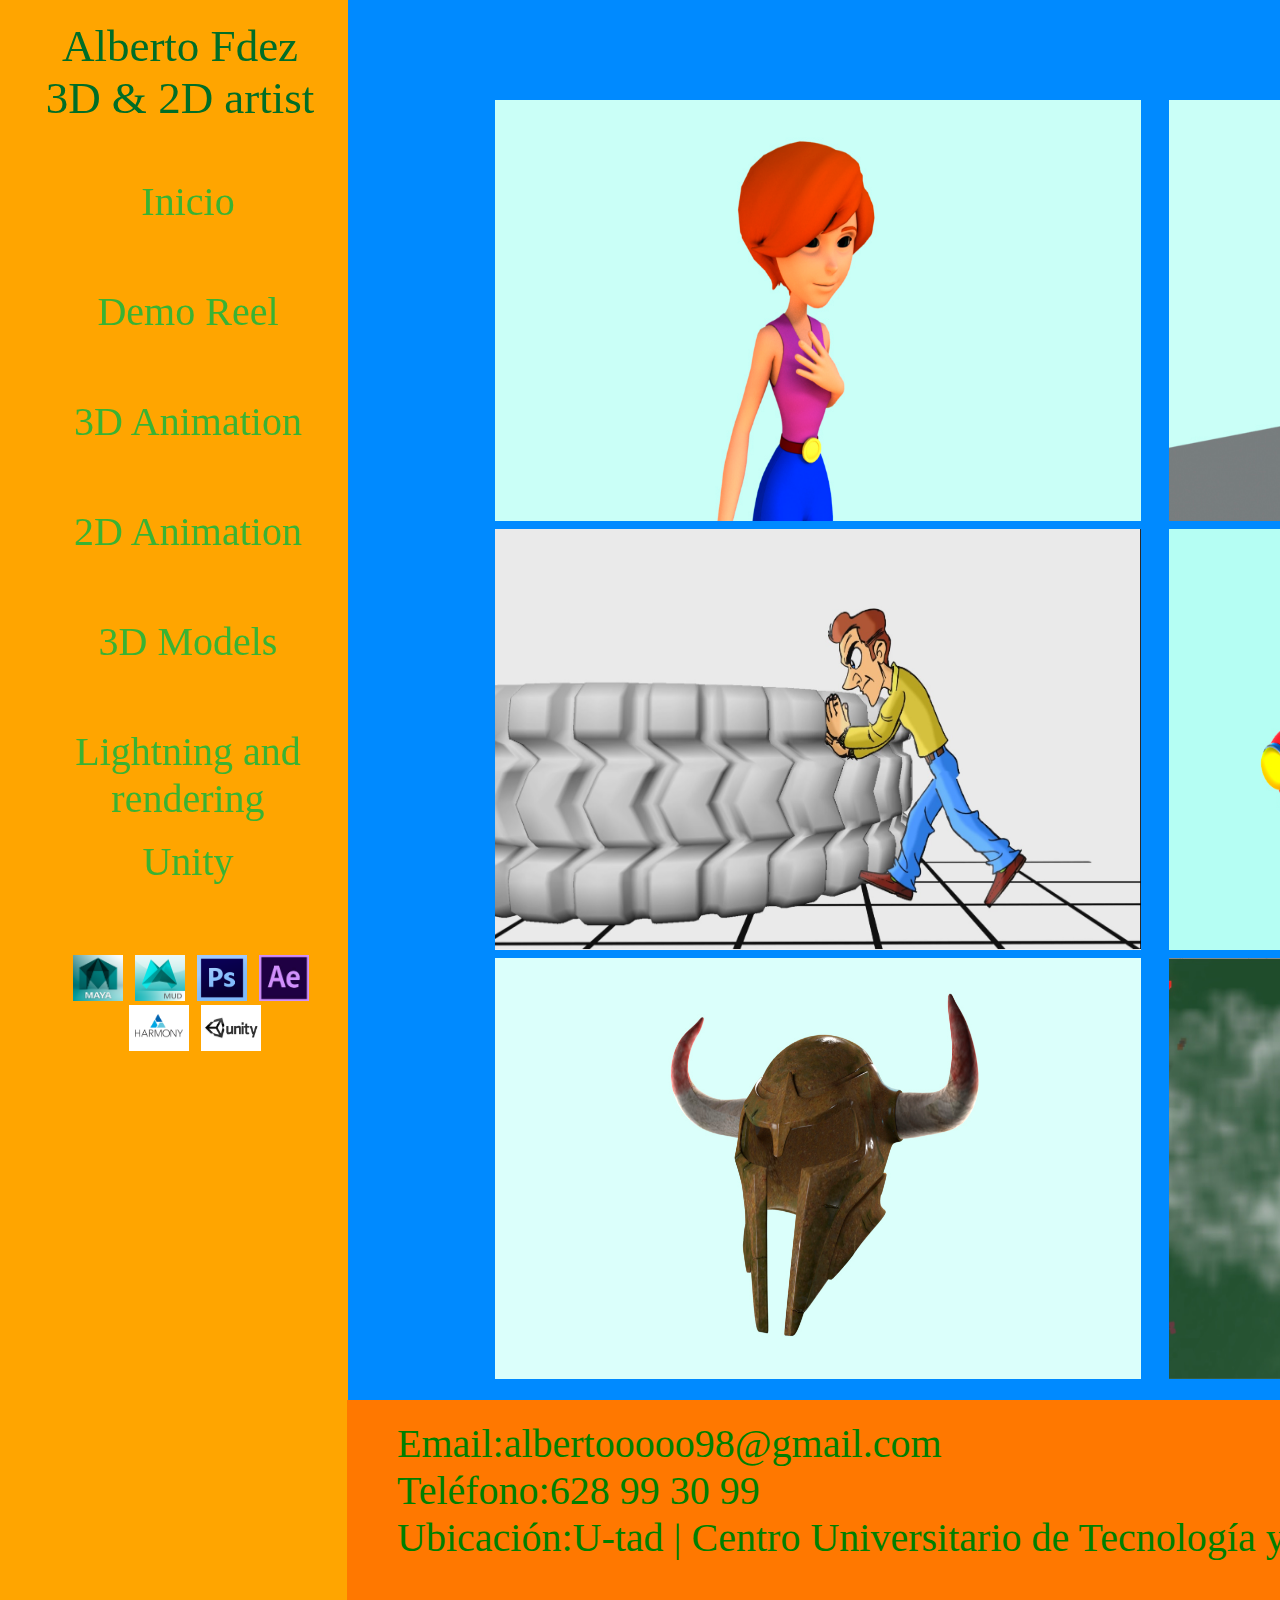
<file: index.html>
﻿<!DOCTYPE html>

	<html lang = "es">
	
		<head>
			<meta charset="UTF-8">
			<link rel="stylesheet" type="text/css" href="styles/indexStyle.css">
			<title>AlbertoFdez</title>
		</head>
	<body>
	
	<nav class="menu">
		<ul>
		   <li><a href="index.html">Inicio</a></li>
		   <li><a href="demoReel.html">Demo Reel</a></li>
		   <li><a href="3danimation.html">3D Animation</a></li>
		   <li><a href="2danimation.html">2D Animation</a></li>
		   <li><a href="3dmodels.html">3D Models</a></li>
		   <li><a href="lightning&render.html">Lightning and rendering</a></li>
		   <li><a href="unity.html">Unity</a></li>
		   
		   
		</ul>
	
			<div id="presentation">
				Alberto Fdez</br>3D & 2D artist
			</div>
				<div id="me">
					<img src="images/maya.png" alt="maya" style="width:50px;height:46px;">
					&nbsp;
					<img src="images/mudbox.png" alt="mudbox" style="width:50px;height:46px;">
					&nbsp;
					<img src="images/photoshop.png" alt="photoshop" style="width:50px;height:46px;">
					&nbsp;
					<img src="images/afterEffects.jpg" alt="After Effects" style="width:50px;height:46px;">
					&nbsp;
					<img src="images/harmony.png" alt="Harmony" style="width:60px;height:46px;">
					&nbsp;
					<img src="images/unity.jpg" alt="Unity" style="width:60px;height:46px;">
				</div>
	</nav>
	
	<section class="content">
	
		<article class="subSection">
		
			<div class="text">
			
				<div class = "titles" ><a href="demoReel.html">DEMO REEL 2017</a></div>
				
			</div>
			
			<div class="img">
				<img src="images/demoReelindex.jpg" alt="demoReelindex" style="width:646px;height:421px;">
			</div>
			
		</article>
		
		<article class="subSection">
		
			<div class="text">
			
					<div class = "titles" ><a href="3danimation.html">3D ANIMATION</a></div>
			</div>
				
					<div class="img">
					<img src="images/animIndex.jpg" alt="animSkate" style="width:646px;height:421px;">
						</div>
		</article>
		
		<article class="subSection">
		
			<div class="text">
			
				<div class = "titles" ><a href="2danimation.html">2D ANIMATION</a></div>
				
			</div>
			
			<div class="img">
				<img src="images/2dIndex.jpg" alt="2dIndex" style="width:646px;height:421px;">
					</div>
			
		</article>
		
		<article class="subSection">
		
			<div class="text">
			
				<div class = "titles" ><a href="3dmodels.html">3D MODELS</a></div>
				
			</div>
				<div class="img">
					<img src="images/coche.jpg" alt="AC_COBRA_1962" style="width:646px;height:421px;">
				</div>
		</article>
		
		<article class="subSection">
		
			<div class="text">
			
				<div class = "titles" ><a href="lightning&render.html">LIGHTS & RENDER</a></div>
				
			</div>
				<div class="img">
					<img src="images/casco.jpg" alt="casco" style="width:646px;height:421px;">
				</div>
		</article>
		
		<article class="subSection">
		
			<div class="text">
			
				<div class = "titles" ><a href="unity.html">UNITY GAMES</a></div>
				
			</div>
				<div class="img">
					<img src="images/unityGame.jpg" alt="unityGame" style="width:646px;height:421px;">
				</div>
		</article>
		
	</section>
	
	<footer class="contact">
	
		<div class="textContact">Email:albertooooo98@gmail.com</br>
		Teléfono:628 99 30 99</br>
		Ubicación:U-tad | Centro Universitario de Tecnología y Arte Digital</div>
	
	</footer>
	
	</body>
</file>
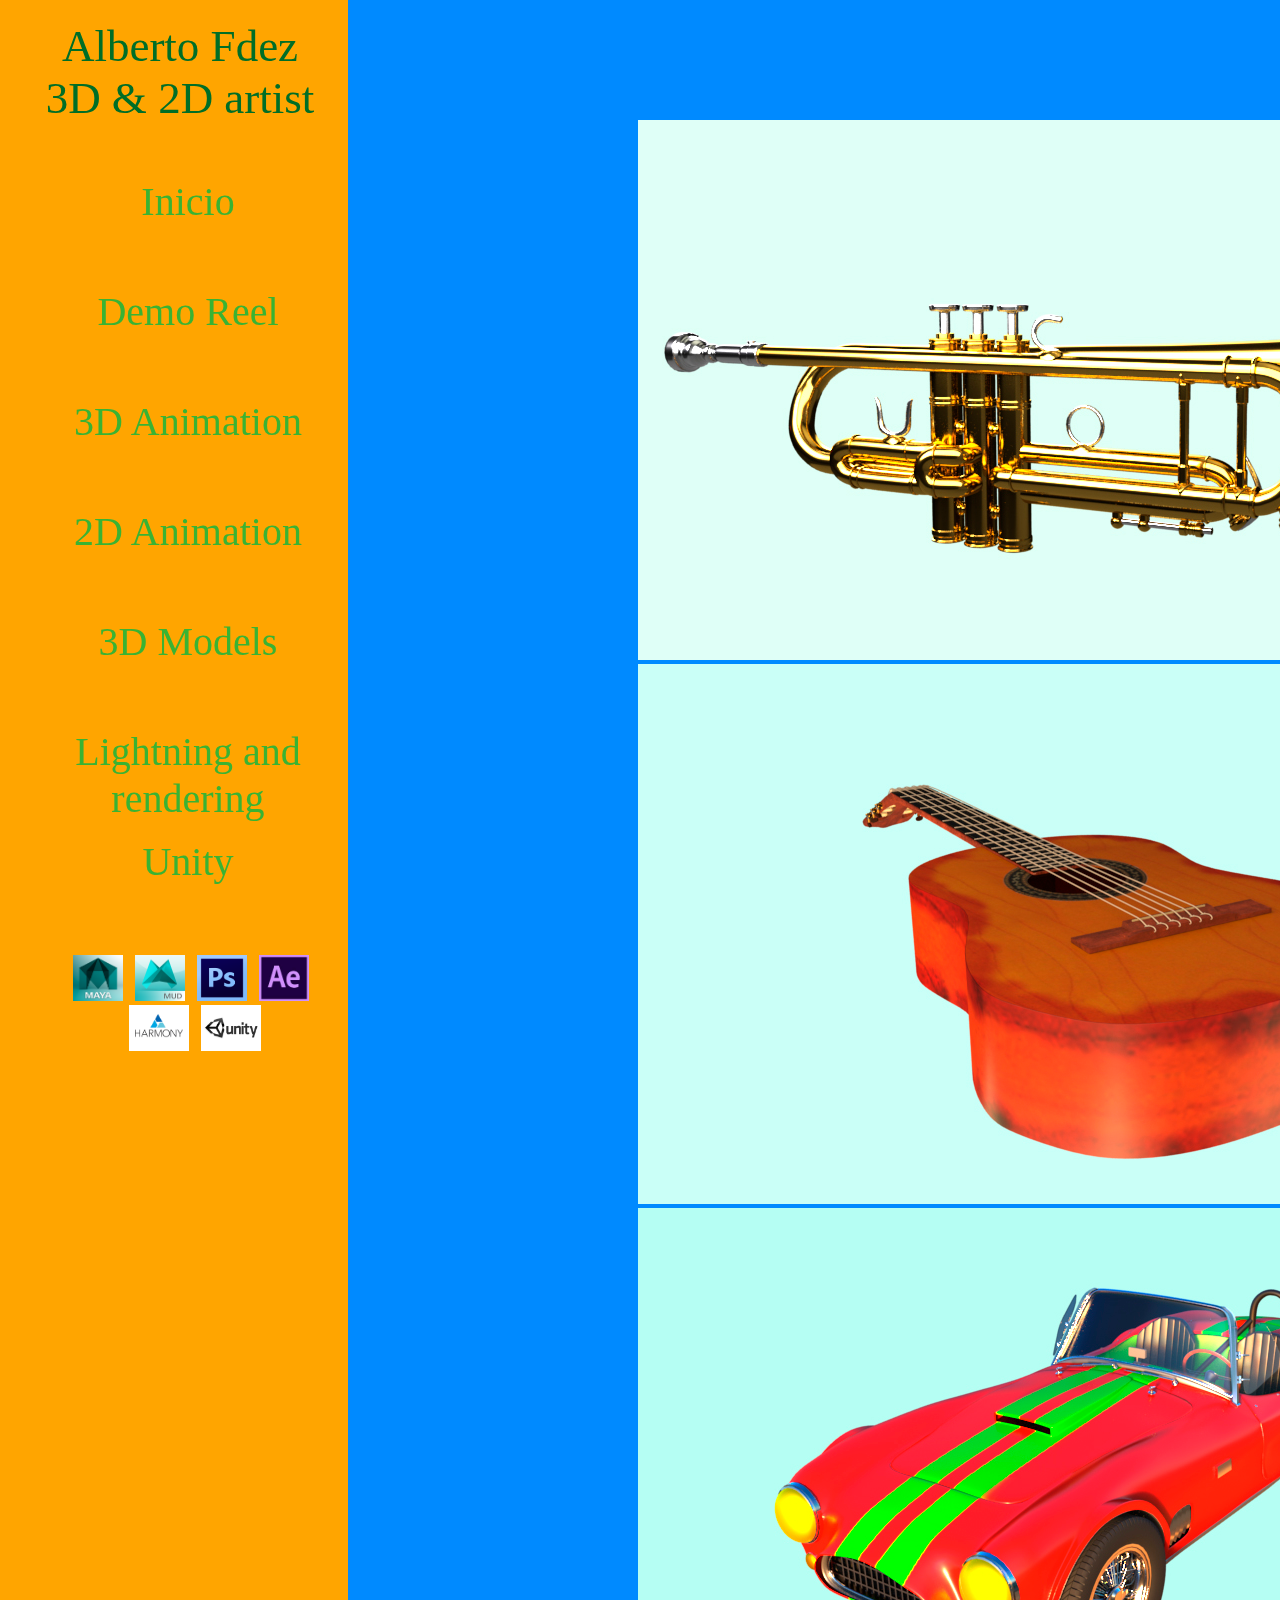
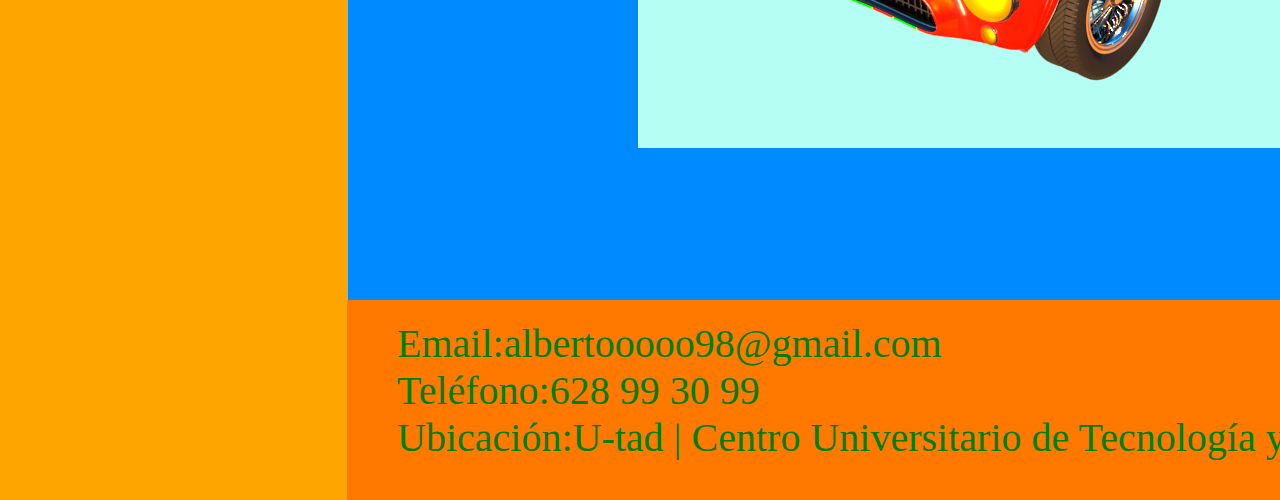
<file: 3dmodels.html>
﻿<!DOCTYPE html>

	<html lang = "es">
	
		<head>
			<meta charset="UTF-8">
			<link rel="stylesheet" type="text/css" href="styles/3dmodelsStyle.css">
			<title>3D MODELS</title>
		</head>
	<body>
	
	<nav class="menu">
		<ul>
		   <li><a href="index.html">Inicio</a></li>
		   <li><a href="demoReel.html">Demo Reel</a></li>
		   <li><a href="3danimation.html">3D Animation</a></li>
		   <li><a href="2danimation.html">2D Animation</a></li>
		   <li><a href="3dmodels.html">3D Models</a></li>
		   <li><a href="lightning&render.html">Lightning and rendering</a></li>
		   <li><a href="unity.html">Unity</a></li>
		   
		   
		</ul>
	
			<div id="presentation">
				Alberto Fdez</br>3D & 2D artist
			</div>
				<div id="me">
					<img src="images/maya.png" alt="maya" style="width:50px;height:46px;">
					&nbsp;
					<img src="images/mudbox.png" alt="mudbox" style="width:50px;height:46px;">
					&nbsp;
					<img src="images/photoshop.png" alt="photoshop" style="width:50px;height:46px;">
					&nbsp;
					<img src="images/afterEffects.jpg" alt="After Effects" style="width:50px;height:46px;">
					&nbsp;
					<img src="images/harmony.png" alt="Harmony" style="width:60px;height:46px;">
					&nbsp;
					<img src="images/unity.jpg" alt="Unity" style="width:60px;height:46px;">
				</div>
	</nav>
	
	<section class="content">
	
	<article>
	
	<div class="images">
		
		<img src="images/trompeta.jpg" alt="trompeta" style="width:960px;height:540px;">
		<img src="images/guitar.jpg" alt="guitar" style="width:960px;height:540px;">
		<img src="images/coche.jpg" alt="AC_Cobra_1962" style="width:960px;height:540px;">
		
	</div>
	
	</article>
	
	</section>
	
	<footer class="contact">
	
		<div class="textContact">Email:albertooooo98@gmail.com</br>
		Teléfono:628 99 30 99</br>
		Ubicación:U-tad | Centro Universitario de Tecnología y Arte Digital</div>
	
	</footer>
	
	</body>
</file>
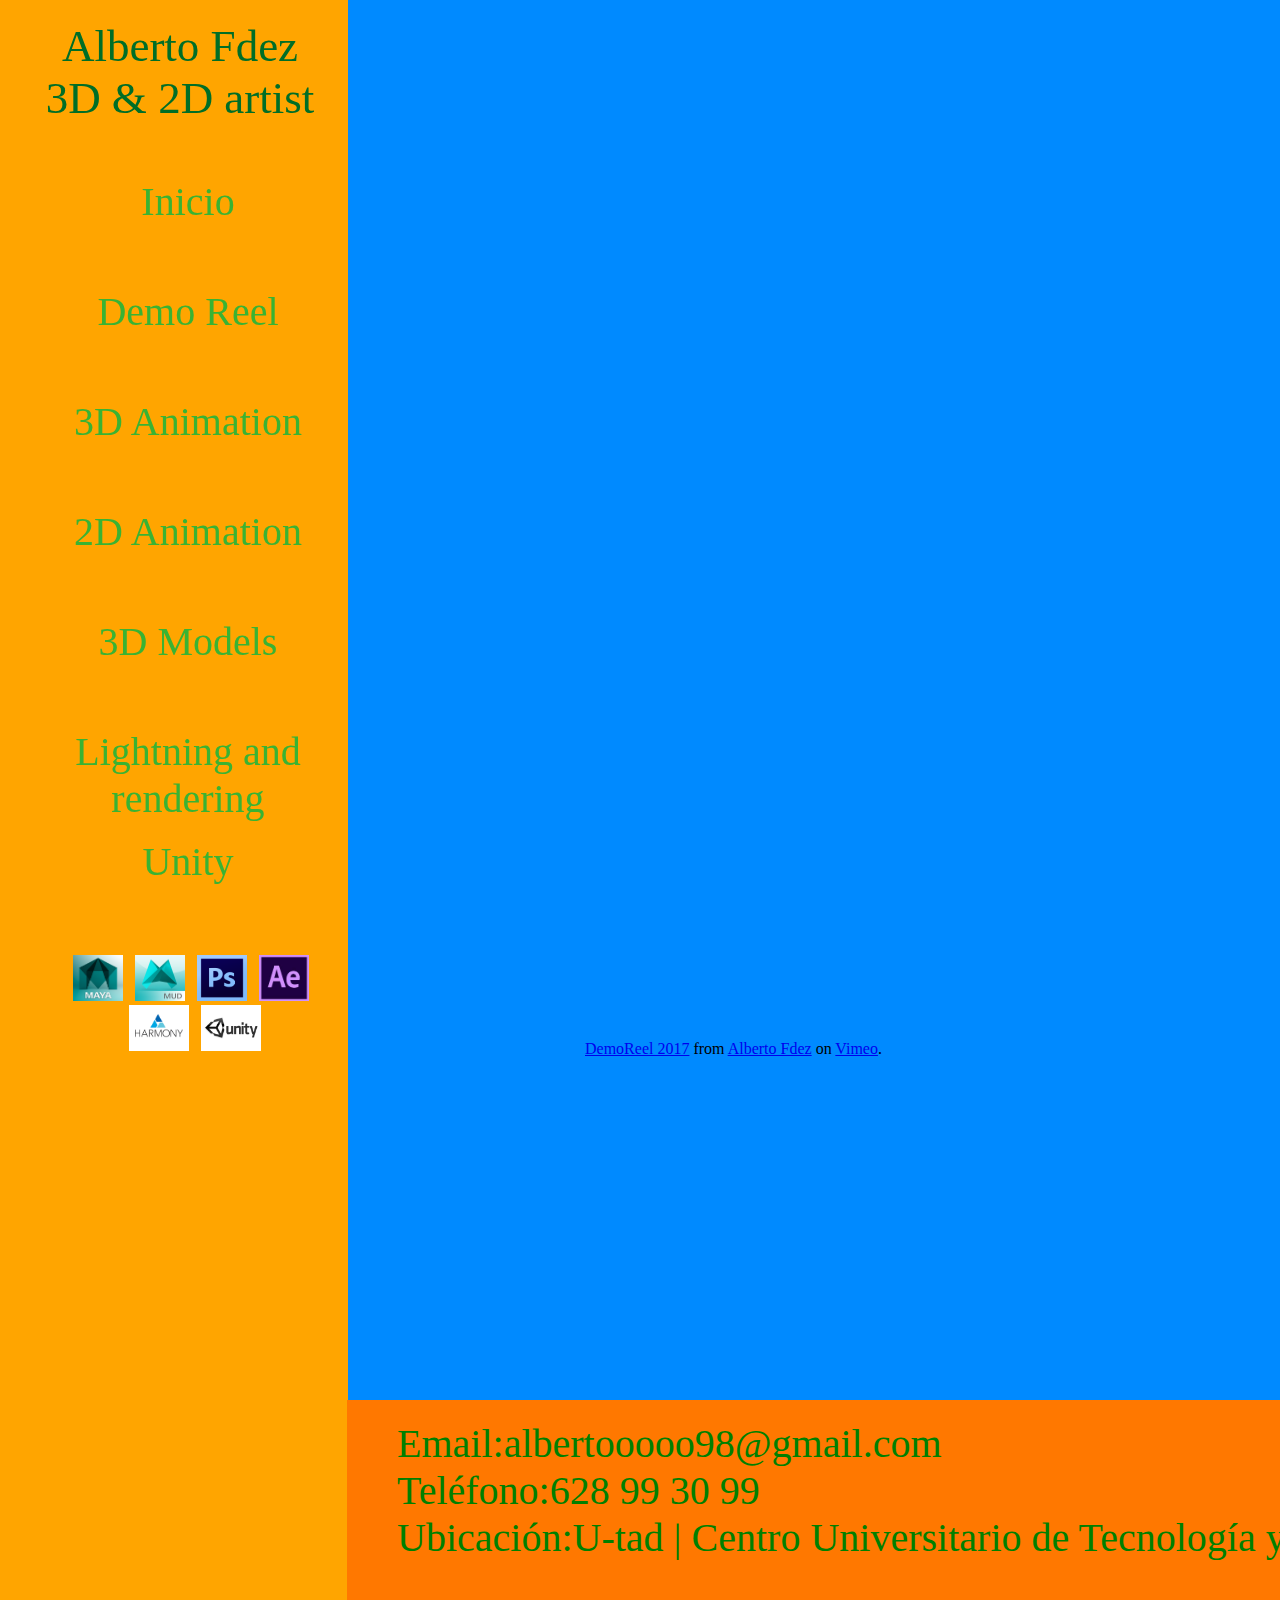
<file: demoReel.html>
﻿<!DOCTYPE html>

	<html lang = "es">
	
		<head>
			<meta charset="UTF-8">
			<link rel="stylesheet" type="text/css" href="styles/demoReelStyle.css">
			<title>DEMO REEL</title>
		</head>
	<body>
	
	<nav class="menu">
		<ul>
		   <li><a href="index.html">Inicio</a></li>
		   <li><a href="demoReel.html">Demo Reel</a></li>
		   <li><a href="3danimation.html">3D Animation</a></li>
		   <li><a href="2danimation.html">2D Animation</a></li>
		   <li><a href="3dmodels.html">3D Models</a></li>
		   <li><a href="lightning&render.html">Lightning and rendering</a></li>
		   <li><a href="unity.html">Unity</a></li>
		   
		   
		</ul>
	
			<div id="presentation">
				Alberto Fdez</br>3D & 2D artist
			</div>
				<div id="me">
					<img src="images/maya.png" alt="maya" style="width:50px;height:46px;">
					&nbsp;
					<img src="images/mudbox.png" alt="mudbox" style="width:50px;height:46px;">
					&nbsp;
					<img src="images/photoshop.png" alt="photoshop" style="width:50px;height:46px;">
					&nbsp;
					<img src="images/afterEffects.jpg" alt="After Effects" style="width:50px;height:46px;">
					&nbsp;
					<img src="images/harmony.png" alt="Harmony" style="width:60px;height:46px;">
					&nbsp;
					<img src="images/unity.jpg" alt="Unity" style="width:60px;height:46px;">
				</div>
	</nav>
	
	<section class="content">
	
	<article class="positionVideo">
	
	<iframe src="https://player.vimeo.com/video/220561774" width="1080" 
	height="720" frameborder="0" webkitallowfullscreen mozallowfullscreen
	allowfullscreen></iframe>
	<p><a href="https://vimeo.com/220561774">DemoReel 2017</a> from <a
	href="https://vimeo.com/user67463211">Alberto Fdez</a> on 
	<a href="https://vimeo.com">Vimeo</a>.</p>
	
	</article>
	
	</section>
	
	<footer class="contact">
	
		<div class="textContact">Email:albertooooo98@gmail.com</br>
		Teléfono:628 99 30 99</br>
		Ubicación:U-tad | Centro Universitario de Tecnología y Arte Digital</div>
	
	</footer>
	
	</body>
</file>
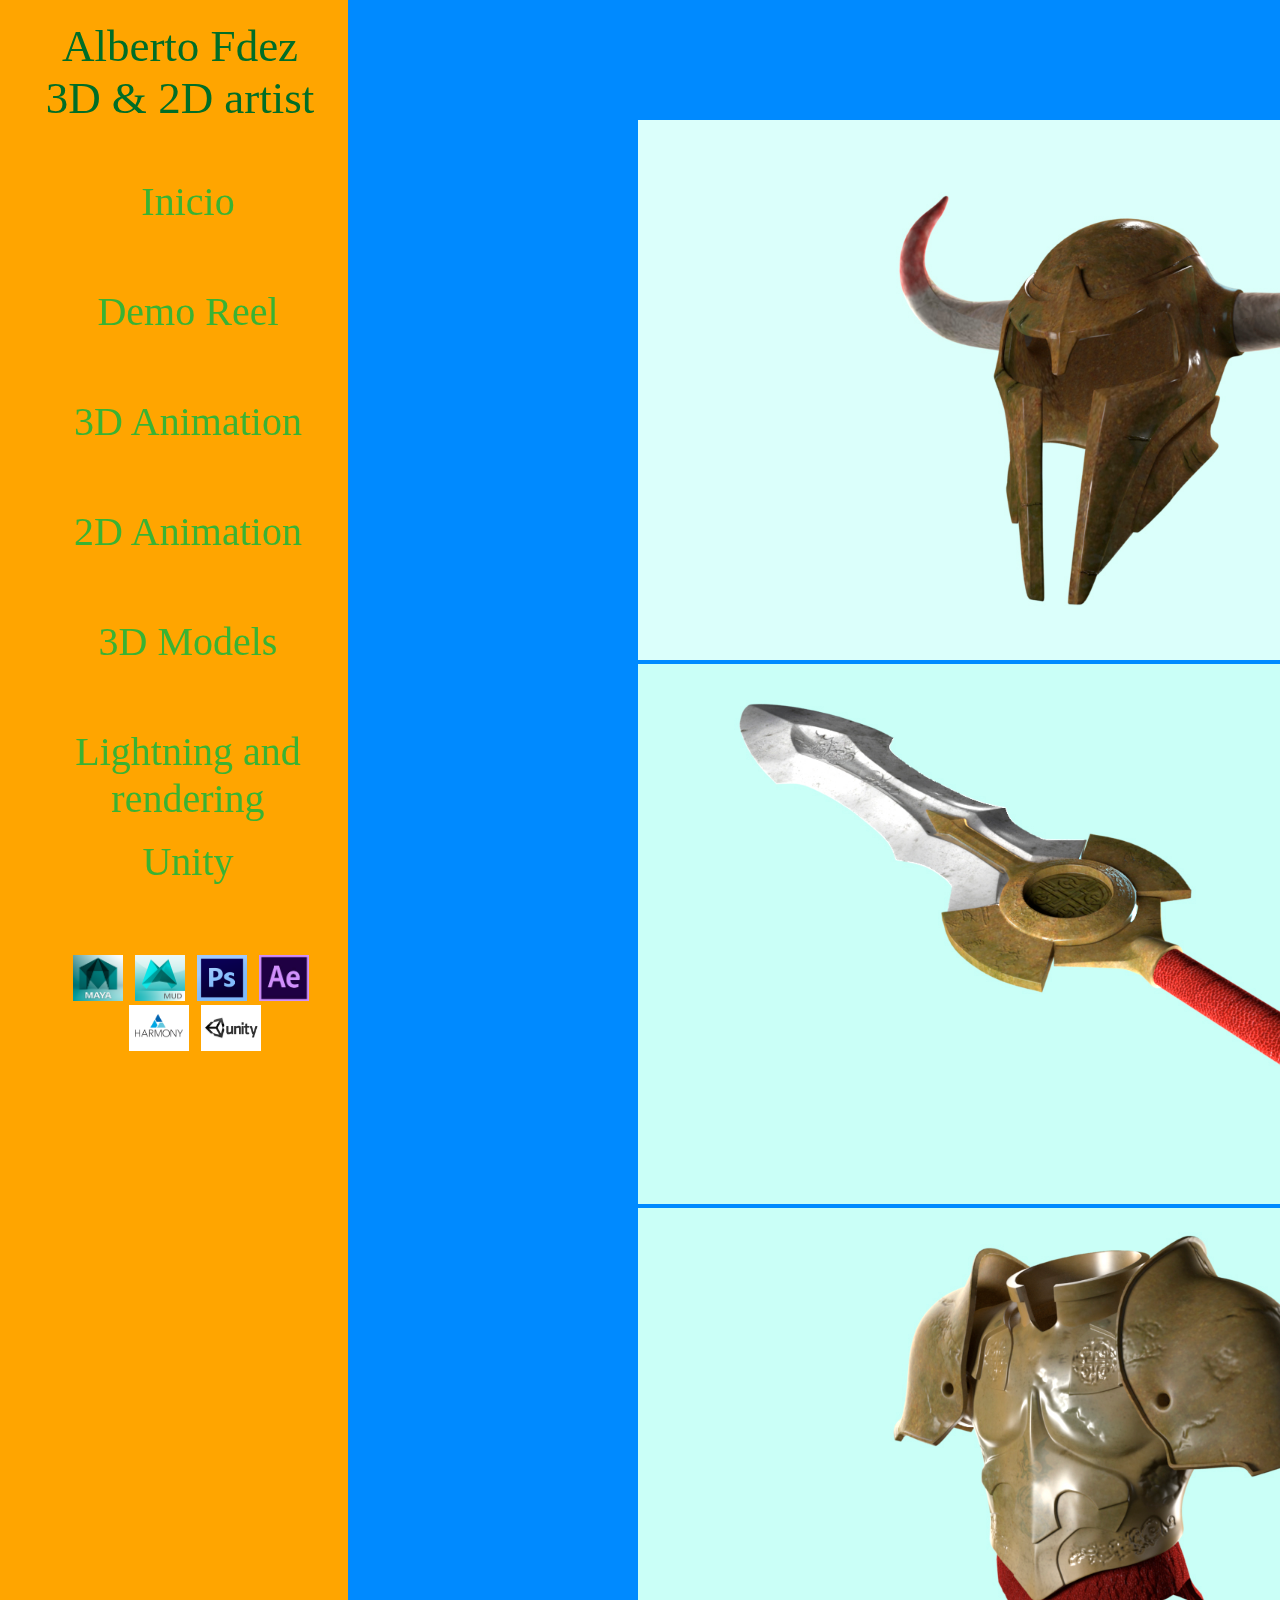
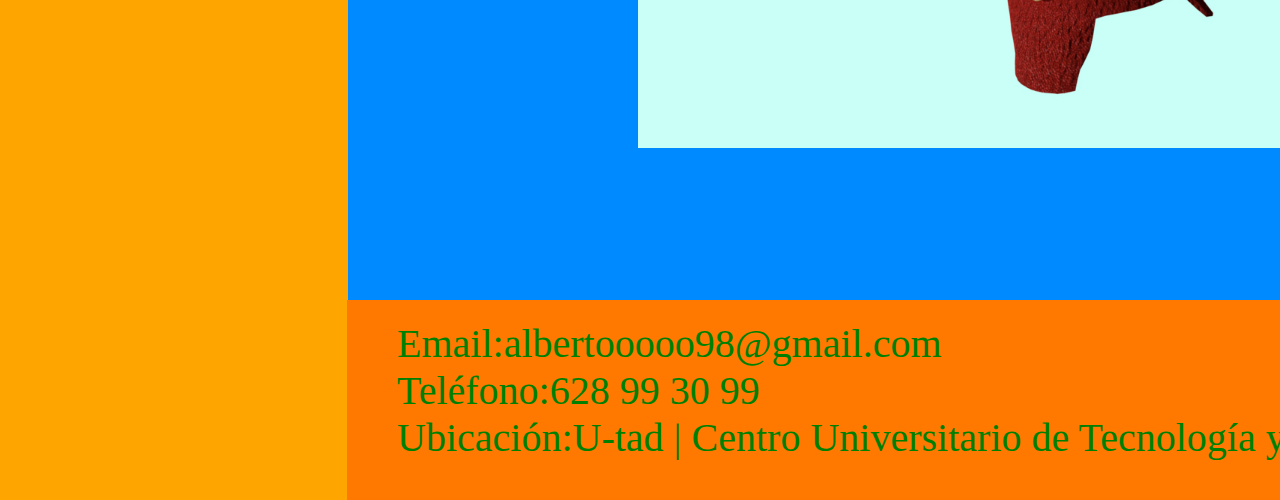
<file: lightning&render.html>
﻿<!DOCTYPE html>

	<html lang = "es">
	
		<head>
			<meta charset="UTF-8">
			<link rel="stylesheet" type="text/css" href="styles/lightningrenderStyle.css">
			<title>LIGHTS&RENDER </title>
		</head>
	<body>
	
	<nav class="menu">
		<ul>
		   <li><a href="index.html">Inicio</a></li>
		   <li><a href="demoReel.html">Demo Reel</a></li>
		   <li><a href="3danimation.html">3D Animation</a></li>
		   <li><a href="2danimation.html">2D Animation</a></li>
		   <li><a href="3dmodels.html">3D Models</a></li>
		   <li><a href="lightning&render.html">Lightning and rendering</a></li>
		   <li><a href="unity.html">Unity</a></li>
		   
		   
		</ul>
	
			<div id="presentation">
				Alberto Fdez</br>3D & 2D artist
			</div>
				<div id="me">
					<img src="images/maya.png" alt="maya" style="width:50px;height:46px;">
					&nbsp;
					<img src="images/mudbox.png" alt="mudbox" style="width:50px;height:46px;">
					&nbsp;
					<img src="images/photoshop.png" alt="photoshop" style="width:50px;height:46px;">
					&nbsp;
					<img src="images/afterEffects.jpg" alt="After Effects" style="width:50px;height:46px;">
					&nbsp;
					<img src="images/harmony.png" alt="Harmony" style="width:60px;height:46px;">
					&nbsp;
					<img src="images/unity.jpg" alt="Unity" style="width:60px;height:46px;">
				</div>
	</nav>
	
	<section class="content">
	
	<article>
	
	<div class="images">
		
		<img src="images/casco.jpg" alt="casco" style="width:960px;height:540px;">
		<img src="images/espada.jpg" alt="espada" style="width:960px;height:540px;">
		<img src="images/coraza.jpg" alt="coraza" style="width:960px;height:540px;">
		
	</div>
	
	</article>
	
	</section>
	
	<footer class="contact">
	
		<div class="textContact">Email:albertooooo98@gmail.com</br>
		Teléfono:628 99 30 99</br>
		Ubicación:U-tad | Centro Universitario de Tecnología y Arte Digital</div>
	
	</footer>
	
	</body>
</file>
<file: styles/indexStyle.css>
*{
	box-sizing:border-box;
}

html,body{
margin:0;
padding:0;
}

.menu{
	width:350px;
	height:1600px;
	position:absolute;
	left:-2px;
	background-color:orange;
}

.menu ul{
	position:fixed;
	top:130px;
	left:-42px;
	width:346px;
	list-style-type: none;
	text-align: center;
}

.menu li{
	text-align: center;
	padding:15px;
	width:350px;
	position:relative;
	left:0;
	top:12px;
	
}

.menu li a{
	width:250px;
	height:80px;
	font-size:40px;
    color:#39b333;
    text-decoration: none;
	display:block;
	padding:5px;
	position:relative;
	left:50px;
}
.menu li:hover{
	background-color:purple;
}

#presentation{
	width:300px;
	height:100px;
	position:fixed;
	top:20px;
	left:30px;
	font-size:45px;
	text-align:center;
	color:#006e27;
	font-family: impact;
 
}

#me{
	width:300px;
	height:100px;
	position:fixed;
	top:955px;
	left:45px;
	text-align:center;
}

.content{
	width:1545px;
	height:1400px;
	position:absolute;
	left:345px;
	padding:100px;
	background-color:#008aff;
	z-index:-2;
}

.subSection{
	width:670px;
	height:425px;
	display:inline-block;
	position: relative;
	left:50px;
	
}

.text{
	width:646px;
	height:423px;
	background-color:green;
	position:absolute;
	top: 0;
	left: 0;
	opacity:0;
}

.text:hover{
	position:relative;
	top:-2px;
	transition:0.5s all ease;
	opacity:0.8;
}

.titles{
	text-align:center;
	z-index:3;
	position:absolute;
	top:175px;
	left:150px;
	color:purple;
	font-size:50px;
}

.titles:hover{
	opacity:1;
}

.img{
	position:absolute;
	top: 0;
	left: 0;
	z-index:-1;
}

.contact{
	position:absolute;
	top:1400px;
	left:347px;
	width:1543px;
	height:200px;
	background-color:#ff7800;
}

.textContact{
	color:green;
	font-size:40px;
	position:absolute;
	top:20px;
	left:50px;
}
</file>
<file: styles/3dmodelsStyle.css>
*{
	box-sizing:border-box;
}

html,body{
margin:0;
padding:0;
}

.menu{
	width:350px;
	height:2100px;
	position:absolute;
	left:-2px;
	background-color:orange;
}

.menu ul{
	position:fixed;
	top:130px;
	left:-42px;
	width:346px;
	list-style-type: none;
	text-align: center;
}

.menu li{
	text-align: center;
	padding:15px;
	width:350px;
	position:relative;
	left:0;
	top:12px;
	
}

.menu li a{
	width:250px;
	height:80px;
	font-size:40px;
    color:#39b333;
    text-decoration: none;
	display:block;
	padding:5px;
	position:relative;
	left:50px;
}
.menu li:hover{
	background-color:purple;
}

#presentation{
	width:300px;
	height:100px;
	position:fixed;
	top:20px;
	left:30px;
	font-size:45px;
	text-align:center;
	color:#006e27;
	font-family: impact;
 
}

#me{
	width:300px;
	height:100px;
	position:fixed;
	top:955px;
	left:45px;
	text-align:center;
}

.content{
	width:1545px;
	height:1900px;
	position:absolute;
	left:345px;
	padding:120px;
	background-color:#008aff;
	z-index:-2;
}
.contact{
	position:absolute;
	top:1900px;
	left:347px;
	width:1543px;
	height:200px;
	background-color:#ff7800;
}

.textContact{
	color:green;
	font-size:40px;
	position:absolute;
	top:20px;
	left:50px;
}
.images{
	display:block;
	text-align:center;
	
}
</file>
<file: styles/demoReelStyle.css>
*{
	box-sizing:border-box;
}

html,body{
margin:0;
padding:0;
}

.menu{
	width:350px;
	height:1600px;
	position:absolute;
	left:-2px;
	background-color:orange;
}

.menu ul{
	position:fixed;
	top:130px;
	left:-42px;
	width:346px;
	list-style-type: none;
	text-align: center;
}

.menu li{
	text-align: center;
	padding:15px;
	width:350px;
	position:relative;
	left:0;
	top:12px;
	
}

.menu li a{
	width:250px;
	height:80px;
	font-size:40px;
    color:#39b333;
    text-decoration: none;
	display:block;
	padding:5px;
	position:relative;
	left:50px;
}
.menu li:hover{
	background-color:purple;
}

#presentation{
	width:300px;
	height:100px;
	position:fixed;
	top:20px;
	left:30px;
	font-size:45px;
	text-align:center;
	color:#006e27;
	font-family: impact;
 
}

#me{
	width:300px;
	height:100px;
	position:fixed;
	top:955px;
	left:45px;
	text-align:center;
}

.content{
	width:1545px;
	height:1600px;
	position:absolute;
	left:345px;
	padding:120px;
	background-color:#008aff;
	z-index:-2;
}
.contact{
	position:absolute;
	top:1400px;
	left:347px;
	width:1543px;
	height:200px;
	background-color:#ff7800;
}

.textContact{
	color:green;
	font-size:40px;
	position:absolute;
	top:20px;
	left:50px;
}

.positionVideo{
	position:absolute;
	top:300px;
	left:240px;
	
}

.aviso{
	font-size:100px;
	text-align:center;
}
</file>
<file: styles/lightningrenderStyle.css>
*{
	box-sizing:border-box;
}

html,body{
margin:0;
padding:0;
}

.menu{
	width:350px;
	height:2100px;
	position:absolute;
	left:-2px;
	background-color:orange;
}

.menu ul{
	position:fixed;
	top:130px;
	left:-42px;
	width:346px;
	list-style-type: none;
	text-align: center;
}

.menu li{
	text-align: center;
	padding:15px;
	width:350px;
	position:relative;
	left:0;
	top:12px;
	
}

.menu li a{
	width:250px;
	height:80px;
	font-size:40px;
    color:#39b333;
    text-decoration: none;
	display:block;
	padding:5px;
	position:relative;
	left:50px;
}
.menu li:hover{
	background-color:purple;
}

#presentation{
	width:300px;
	height:100px;
	position:fixed;
	top:20px;
	left:30px;
	font-size:45px;
	text-align:center;
	color:#006e27;
	font-family: impact;
 
}

#me{
	width:300px;
	height:100px;
	position:fixed;
	top:955px;
	left:45px;
	text-align:center;
}

.content{
	width:1545px;
	height:1900px;
	position:absolute;
	left:345px;
	padding:120px;
	background-color:#008aff;
	z-index:-2;
}
.contact{
	position:absolute;
	top:1900px;
	left:347px;
	width:1543px;
	height:200px;
	background-color:#ff7800;
}

.textContact{
	color:green;
	font-size:40px;
	position:absolute;
	top:20px;
	left:50px;
}
.images{
	display:block;
	text-align:center;
	
}
</file>
